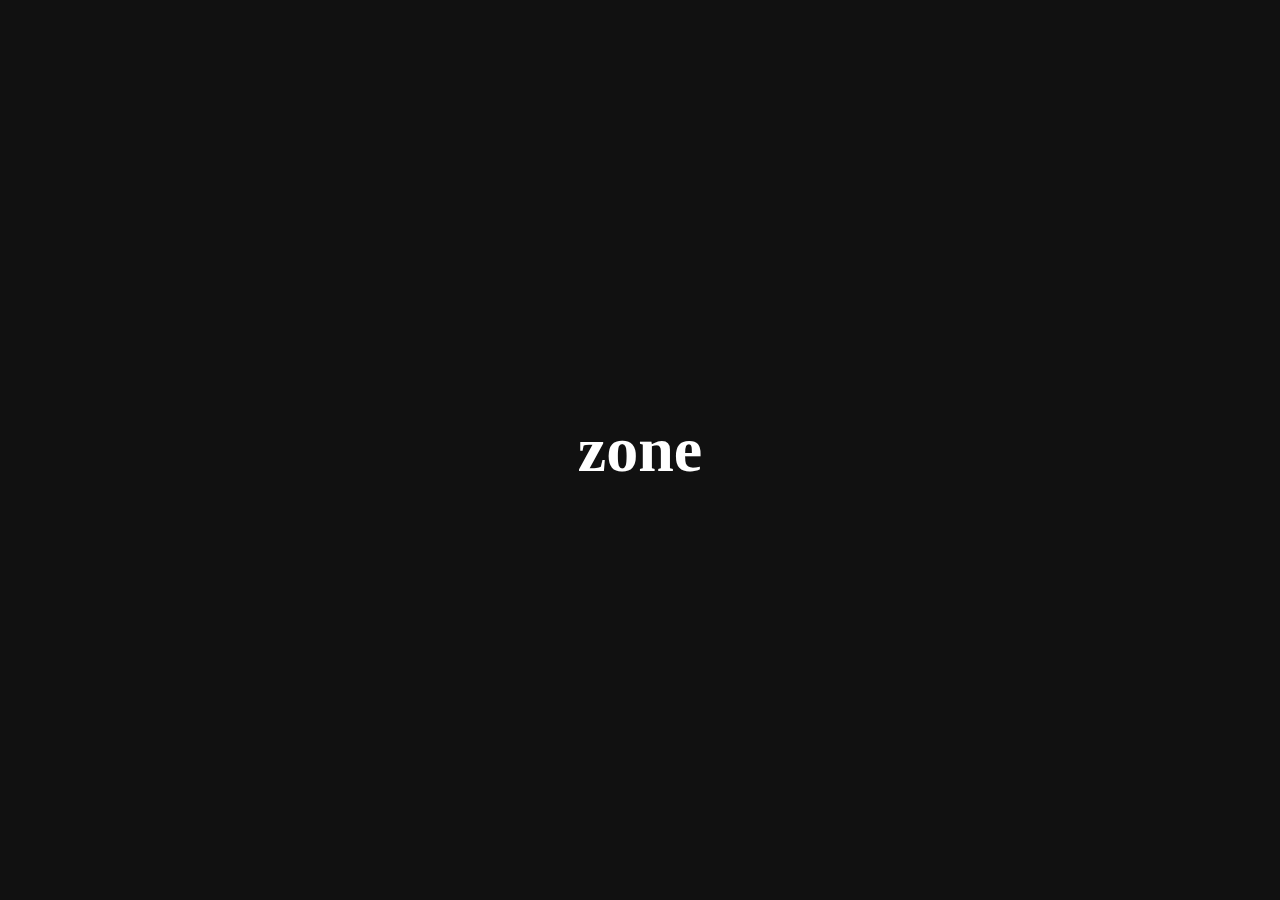
<file: index.html>
<!DOCTYPE html>
<html lang="en">

<head>
    <meta charset="UTF-8">
    <meta name="viewport" content="width=device-width, initial-scale=1.0">
    <title>Login</title>
</head>
<style>
  

    body {
        margin: 0;
        padding: 0;
        background-color: #111;
        display: flex;
        justify-content: center;
        align-items: center;
        height: 100vh;
    }

    .splash-text {
        color: white;
        font-size: 4rem;
        font-weight: bold;
        animation: fadeInScale 3s ease-in-out forwards;
    }

    /* Animation keyframes */
    @keyframes fadeInScale {
    0% {
        opacity: 0;
        transform: scale(0.5);
    }

    50% {
        opacity: 1;
        transform: scale(1.2);
    }

    100% {
        opacity: 1;
        transform: scale(1);
    }
    }
</style>

<body>
    <div class="splash-text">zone</div>

    <script>
        setTimeout(() => {
            window.location.href = 'login.html';
        }, 3000);
    </script>
</body>

</html>
</file>
